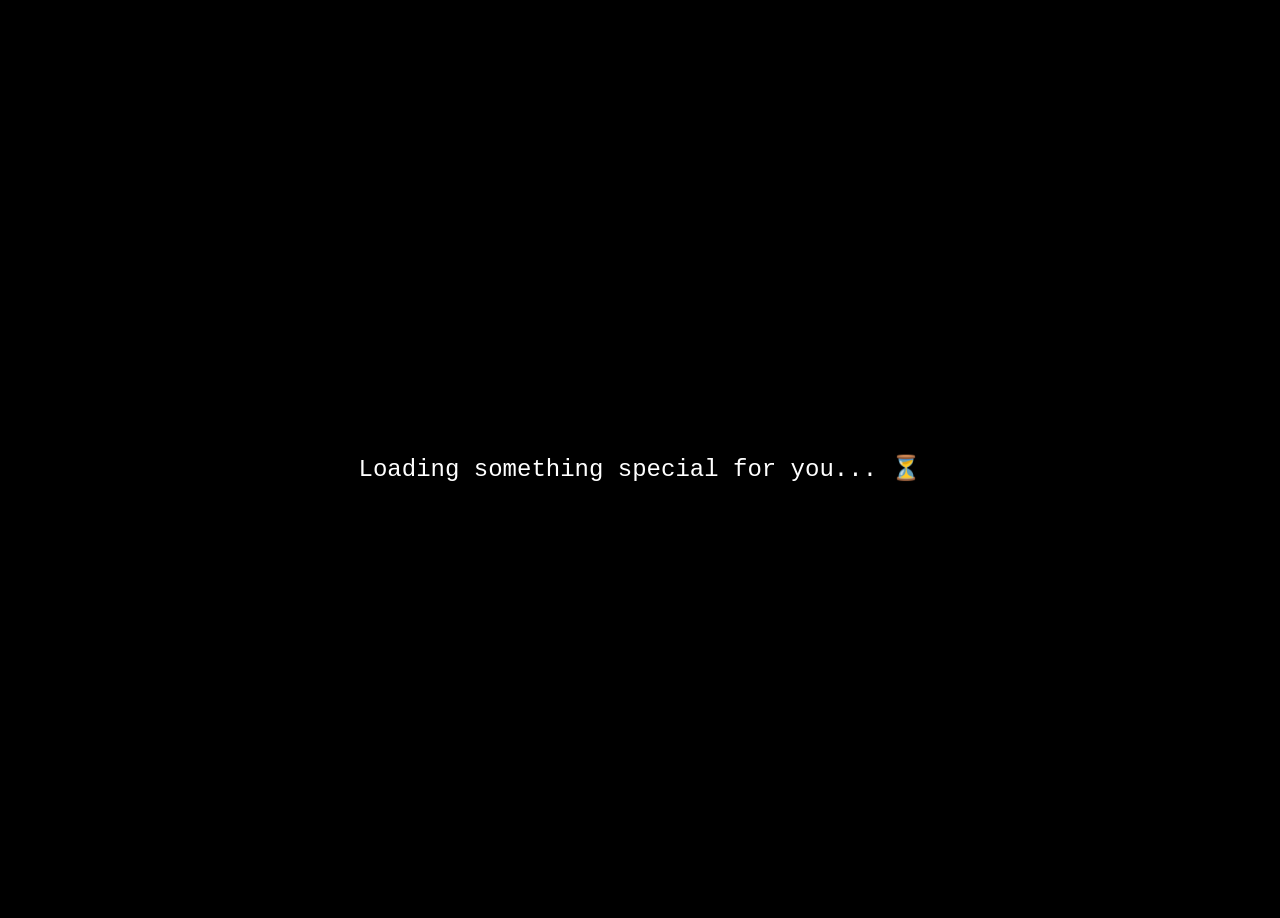
<file: l/index.html>
<!DOCTYPE html>
<html lang="en">
<head>
<meta charset="UTF-8">
<meta name="viewport" content="width=device-width, initial-scale=1.0">
<title>For Triza ❤️</title>

<style>
body {
    margin: 0;
    font-family: 'Courier New', monospace;
    background: black;
    color: white;
    overflow: hidden;
}

.center {
    display: flex;
    justify-content: center;
    align-items: center;
    height: 100vh;
    flex-direction: column;
    text-align: center;
}

#loading {
    font-size: 24px;
}

#main {
    display: none;
}

.card {
    background: rgba(255,255,255,0.05);
    padding: 30px;
    border-radius: 20px;
    backdrop-filter: blur(10px);
}

.btn {
    padding: 10px 20px;
    margin: 10px;
    border: none;
    border-radius: 10px;
    cursor: pointer;
}

.yes { background: #00ff9f; }
.no {
    background: #ff4d6d;
    position: absolute;
}

#text {
    border-right: 2px solid white;
    white-space: nowrap;
    overflow: hidden;
}

#final {
    display: none;
    font-size: 22px;
    margin-top: 20px;
}

.heart {
    position: absolute;
    color: red;
    animation: float 5s linear infinite;
}

@keyframes float {
    from { transform: translateY(100vh); }
    to { transform: translateY(-10vh); opacity: 0; }
}
</style>
</head>

<body>

<!-- 🎵 Drake - Fancy -->
<iframe id="music" width="0" height="0"
src="https://www.youtube.com/embed/Wj8C2jF9m6A?enablejsapi=1"
frameborder="0" allow="autoplay"></iframe>

<!-- LOADING -->
<div id="loading" class="center">
    <p>Loading something special for you... ⏳</p>
</div>

<!-- MAIN -->
<div id="main" class="center">
    <div class="card">
        <h2 id="text"></h2>

        <p>So tell me… 👀</p>

        <button class="btn yes" onclick="yesClicked()">Yes 😏</button>
        <button class="btn no" id="noBtn">No 😭</button>

        <div id="final">
            Triza… I’m really glad it’s you ❤️
        </div>
    </div>
</div>

<script>
// LOADING → MAIN
setTimeout(() => {
    document.getElementById("loading").style.display = "none";
    document.getElementById("main").style.display = "flex";
    typeText();
}, 2500);

// TYPEWRITER TEXT
const message = "Hey Triza... I tried to play it cool, but I like you. A lot.";
let i = 0;

function typeText() {
    if (i < message.length) {
        document.getElementById("text").innerHTML += message.charAt(i);
        i++;
        setTimeout(typeText, 40);
    }
}

// YES CLICK
function yesClicked() {
    document.getElementById("final").style.display = "block";
    playMusic();
    hearts();
}

// PLAY YOUTUBE AUDIO
function playMusic() {
    const iframe = document.getElementById("music");
    iframe.src += "&autoplay=1";
}

// RUNAWAY NO BUTTON 💀
const noBtn = document.getElementById("noBtn");

noBtn.addEventListener("mouseover", () => {
    noBtn.style.top = Math.random() * window.innerHeight + "px";
    noBtn.style.left = Math.random() * window.innerWidth + "px";
});

// HEARTS
function hearts() {
    setInterval(() => {
        const heart = document.createElement("div");
        heart.classList.add("heart");
        heart.innerHTML = "❤";
        heart.style.left = Math.random() * 100 + "vw";
        document.body.appendChild(heart);

        setTimeout(() => heart.remove(), 5000);
    }, 300);
}
</script>

</body>
</html>
</file>
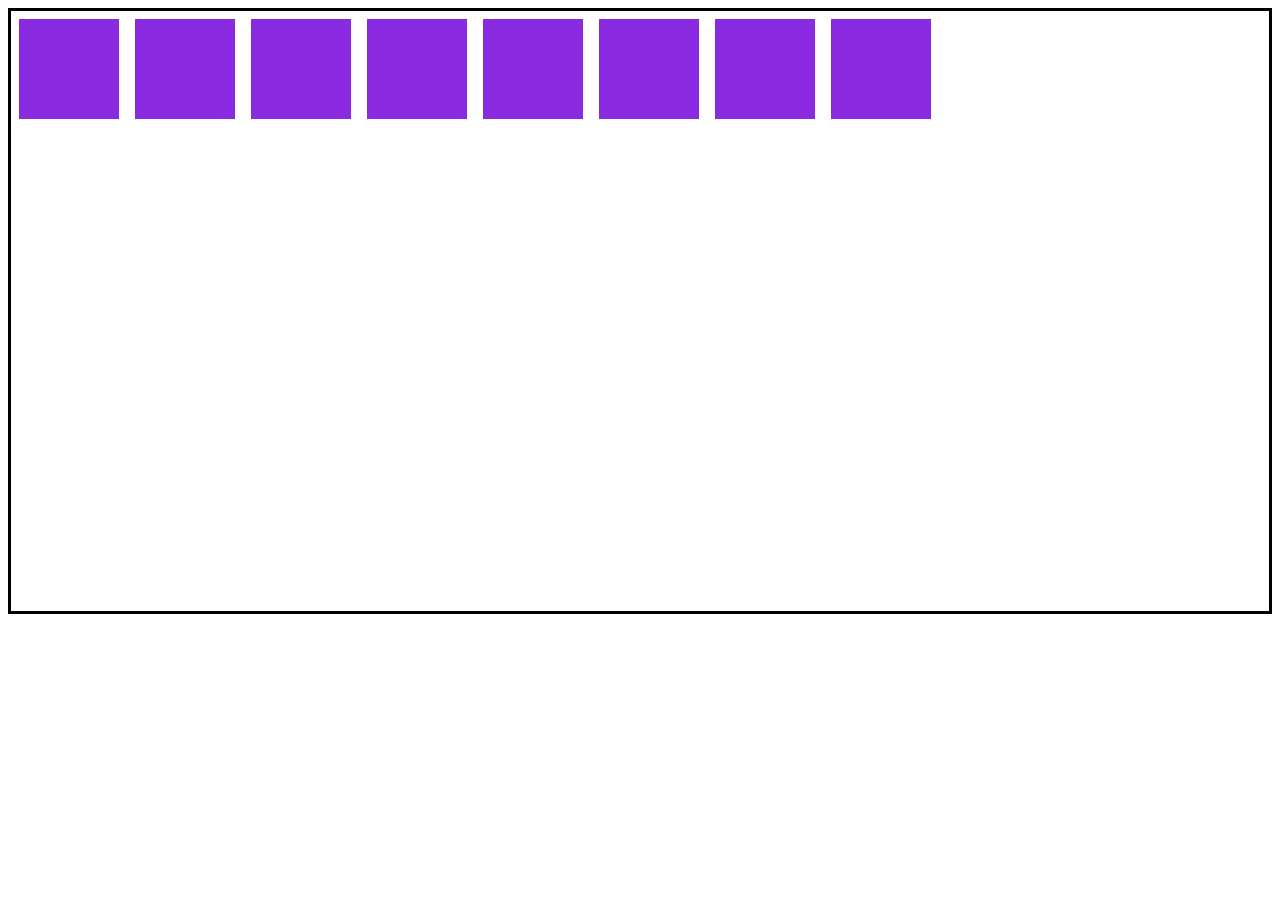
<file: huh/overflow_scroll.html>
<!DOCTYPE html>
<html lang="en">
<head>
    <meta charset="UTF-8">
    <meta name="viewport" content="width=device-width, initial-scale=1.0">
    <title>Document</title>
    <link rel="stylesheet" href="overflow_scroll.css">
</head>
<body>
    <div class="container">
        <div class="box"></div>
        <div class="box"></div>
        <div class="box"></div>
        <div class="box"></div>
        <div class="box"></div>
        <div class="box"></div>
        <div class="box"></div>
        <div class="box"></div>

    </div>
</body>
</html>
</file>
<file: huh/overflow_scroll.css>
.container{
    display: flex;
    border: solid 3px black;
    height: 600px;
    width: 400;

    flex-direction: row ;
    flex-wrap:nowrap;
    overflow-x: auto;

}


.box{
    background-color: blueviolet;
    min-width: 100px;
   
    height: 100px;
    margin: 8px;
}
</file>
